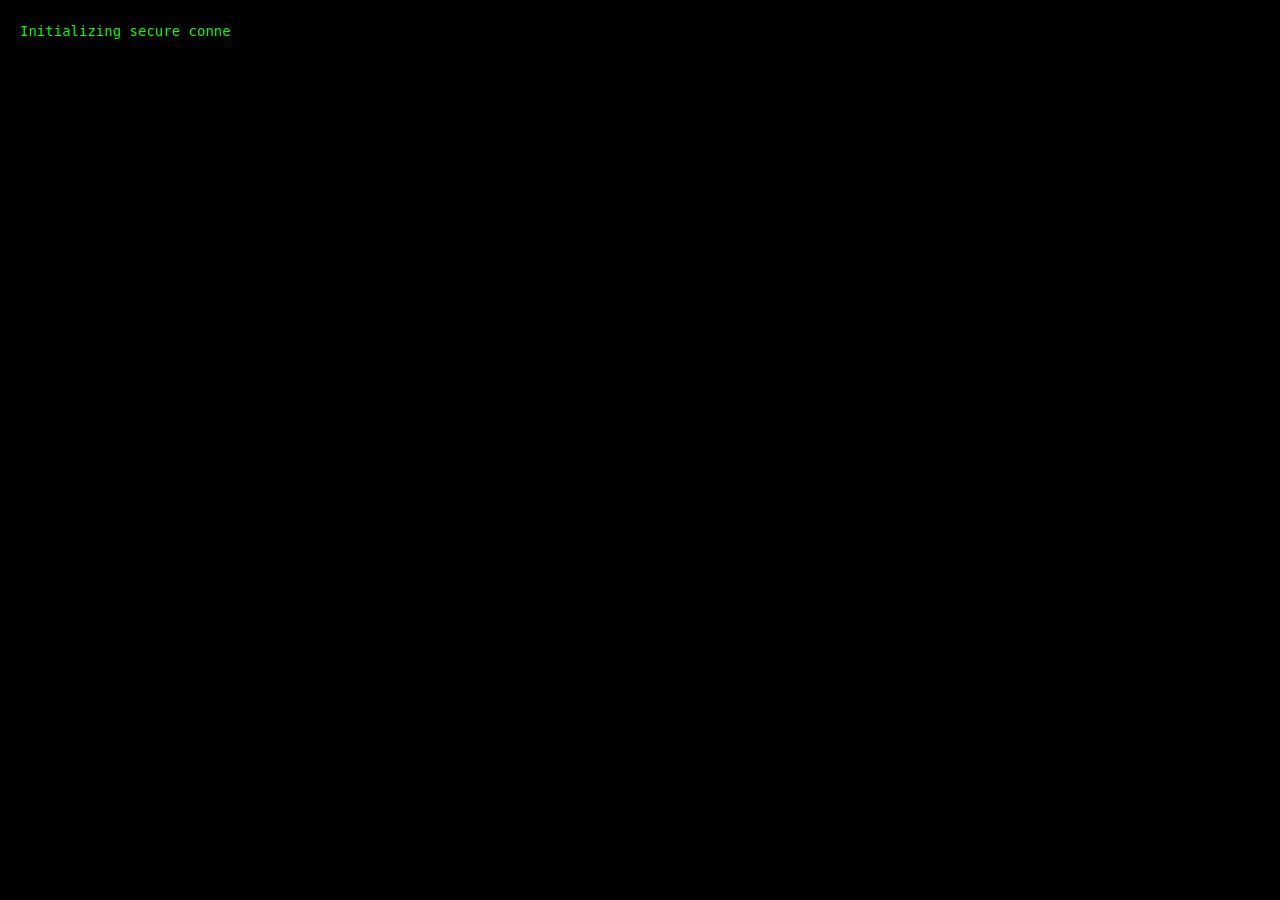
<file: hacked.html>
<!DOCTYPE html>
<html lang="en">
<head>
<meta charset="UTF-8">
<meta name="viewport" content="width=device-width, initial-scale=1.0">
<title>System Access</title>

<style>
body {
  margin: 0;
  background: black;
  color: #00ff00;
  font-family: monospace;
  overflow: hidden;
}

.terminal {
  padding: 20px;
  font-size: 14px;
  line-height: 1.6;
}

.cursor {
  display: inline-block;
  width: 10px;
  background: #00ff00;
  animation: blink 1s infinite;
}

@keyframes blink {
  0% {opacity: 1;}
  50% {opacity: 0;}
  100% {opacity: 1;}
}
</style>
</head>

<body>

<div class="terminal" id="terminal"></div>

<script>
const lines = [
  "Initializing secure connection...",
  "Bypassing firewall...",
  "Accessing encrypted data...",
  "Decrypting files...",
  "Injecting payload...",
  "Access granted ✔",
  "Downloading private data...",
  "Tracking device location...",
  "Camera access enabled...",
  "System fully compromised."
];

let i = 0;
let j = 0;
const speed = 40;
const terminal = document.getElementById("terminal");

function typeLine() {
  if (i < lines.length) {
    if (j < lines[i].length) {
      terminal.innerHTML += lines[i].charAt(j);
      j++;
      setTimeout(typeLine, speed);
    } else {
      terminal.innerHTML += "<br>";
      i++;
      j = 0;
      setTimeout(typeLine, 300);
    }
  } else {
    terminal.innerHTML += "<br>_ <span class='cursor'></span>";
  }
}

typeLine();
</script>

</body>
</html>
</file>
